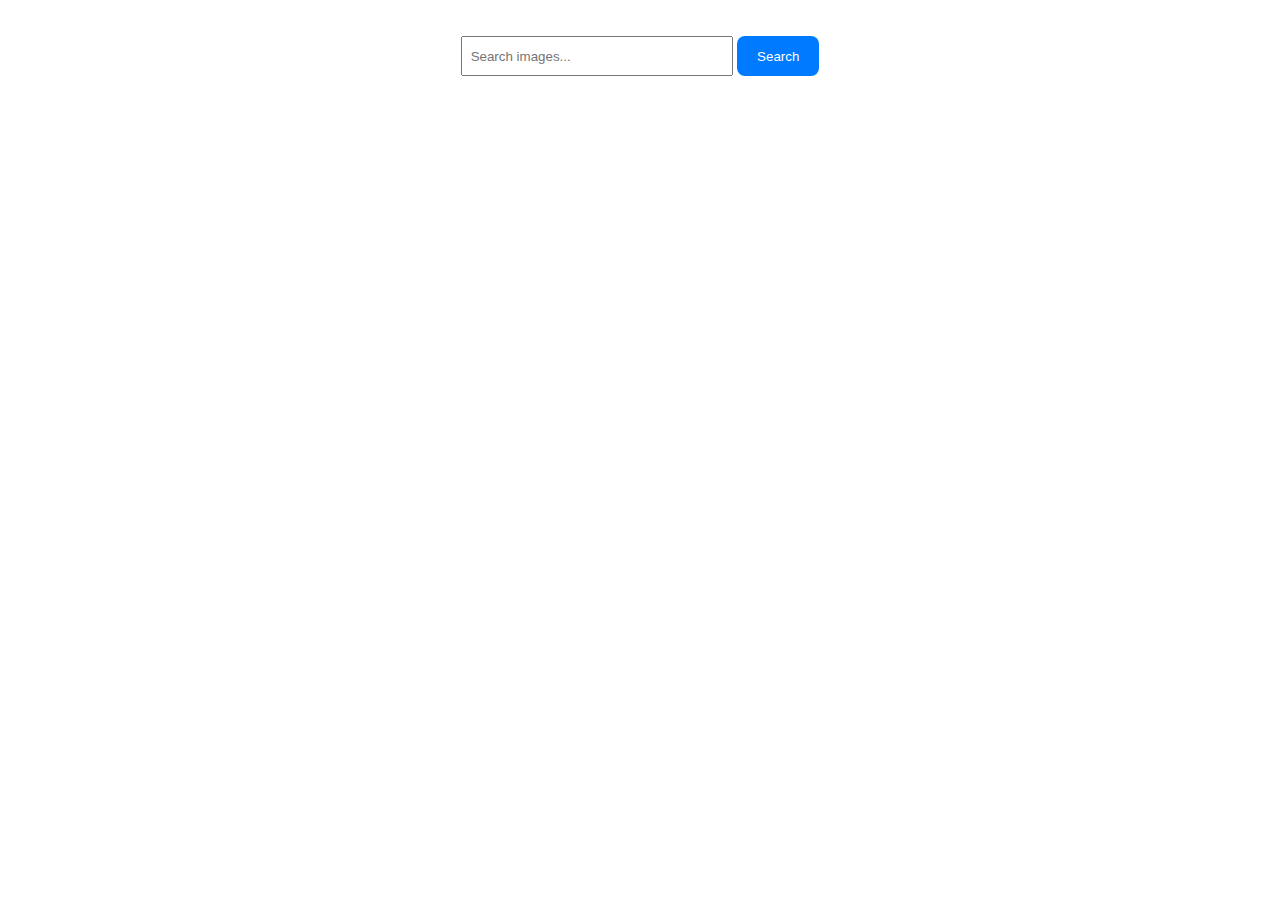
<file: src/index.html>
<!DOCTYPE html>
<html lang="en">
  <head>
    <meta charset="UTF-8" />
    <meta name="viewport" content="width=device-width, initial-scale=1.0" />
    <link rel="icon" type="image/svg+xml" href="/favicon.svg" />
    <link rel="stylesheet" href="./css/styles.css" />

    <script src="./main.js" type="module"></script>

  </head>
  <body>
    

    <div class="container">
      <form id="searchForm">
        <div>
          <input
            type="search"
            id="searchInput"
            placeholder="Search images..."
            name="q"
          />
          <button type="submit" id="submit">Search</button>
        </div>
      </form>

      <div id="gallery"></div>

      <div>
        <div
          id="loading-indicator"
          class="loading-indicator"
          style="display: none"
        >
          Loading images, please wait...
        </div>
        <button id="load-more-btn" style="display: none">Load more</button>
      </div>
    </div>
  </body>
</html>
</file>
<file: src/css/styles.css>
/**
  |============================
  | include css partials with
  | default @import url()
  |============================
*/
@import url('./reset.css');
@import url('./vite-promo.css');
@import url('./header.css');
@import url('./main.css');


:root {
  font-family: Inter, Avenir, Helvetica, Arial, sans-serif;
  font-size: 16px;
  line-height: 24px;
  font-weight: 400;

  color: #242424;
  background-color: rgba(255, 255, 255, 0.87);

  font-synthesis: none;
  text-rendering: optimizeLegibility;
  -webkit-font-smoothing: antialiased;
  -moz-osx-font-smoothing: grayscale;
  -webkit-text-size-adjust: 100%;
}
</file>
